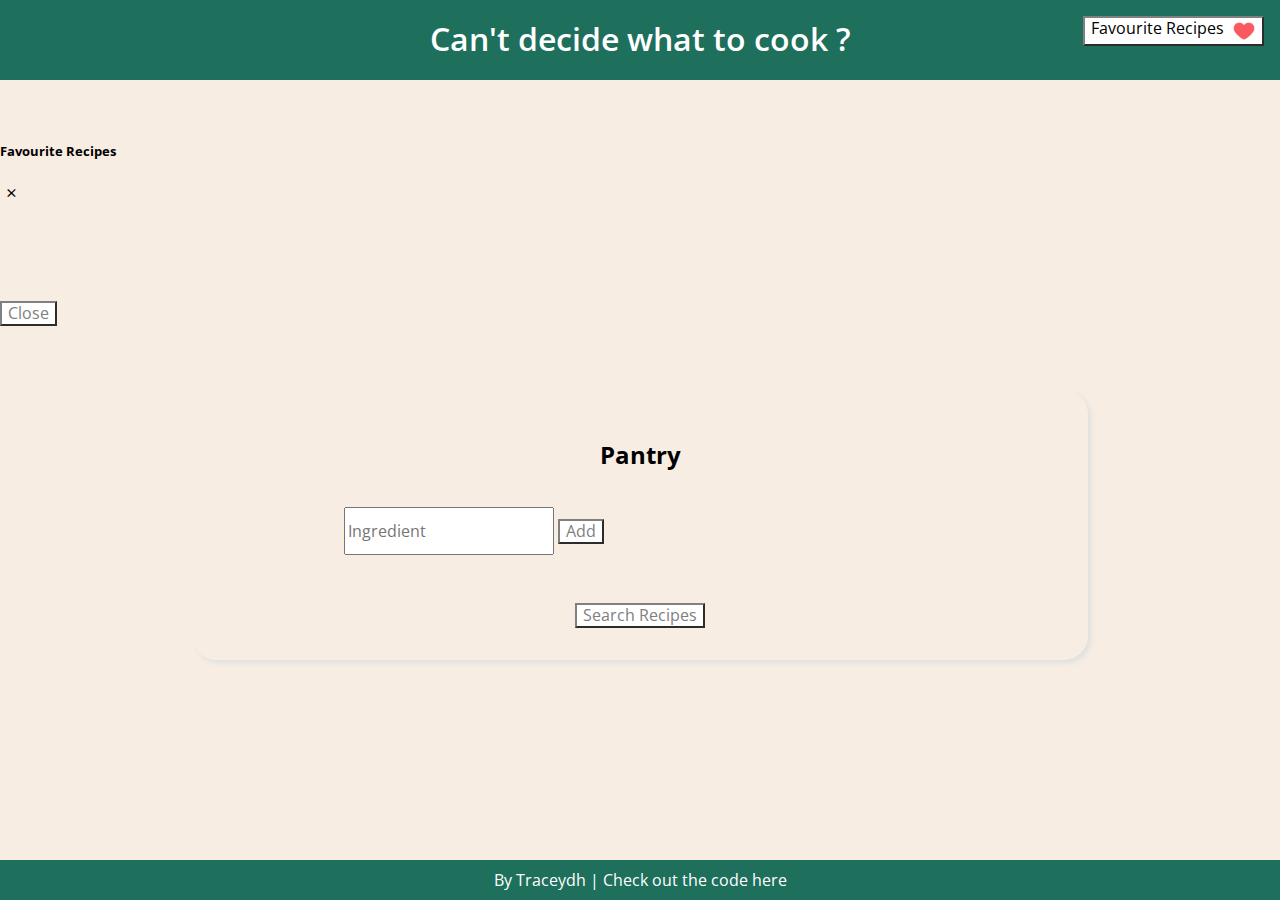
<file: index.html>
<!DOCTYPE html>

<html lang="en">
    <head>
        <meta charset="UTF-8">
        <meta name="description" content="Your description goes here">
        <meta name="keywords" content="one, two three">
        <meta name="viewport" content="width=device-width, initial-scale=1">

        <title> Recipe Generator </title>

        <script src="script.js" defer></script>

        <link rel="preconnect" href="https://fonts.googleapis.com">
        <link rel="preconnect" href="https://fonts.gstatic.com" crossorigin>
        <link href="https://fonts.googleapis.com/css2?family=Open+Sans:ital,wght@0,300;0,400;0,700;1,300&display=swap" rel="stylesheet">

        <!--Bootstrap-->
        <link href="https://cdn.jsdelivr.net/npm/bootstrap@5.2.0/dist/css/bootstrap.min.css" rel="stylesheet" integrity="sha384-gH2yIJqKdNHPEq0n4Mqa/HGKIhSkIHeL5AyhkYV8i59U5AR6csBvApHHNl/vI1Bx" crossorigin="anonymous">

        <link rel="stylesheet" type="text/css" href="normalise.css">
        <link rel="stylesheet" type="text/css" href="styles.css">
    </head>

    <body>
      <div class="page-container">
        <header>
          <h1>Can't decide what to cook ?</h1>
        </header>

        <!-- Button trigger modal -->
        <button id="btn" type="button" class="btn btn-primary fav btn-success" data-toggle="modal" data-target="#exampleModal">
            <div class="container">
                <div class="full-text"> Favourite Recipes</div>
                <img class="heart" src="images/heart.png">
            </div>
        </button>
        <section>
              <!-- Modal -->
              <div class="modal fade" id="exampleModal" tabindex="-1" aria-labelledby="exampleModalLabel" aria-hidden="true">
                <div class="modal-dialog modal-dialog-centered modal-xl" style="margin: 5% auto;">
                  <div class="modal-content">
                    <div class="modal-header">
                      <h5 class="modal-title" id="exampleModalLabel">Favourite Recipes</h5>
                      <button type="button" class="close btn-success" data-dismiss="modal" aria-label="Close">
                        <span aria-hidden="true">&times;</span>
                      </button>
                    </div>
                    <div class="modal-body" id="modal-width"></div>
                    <div class="modal-footer">
                      <button type="button" class="btn btn-secondary btn-success" data-dismiss="modal">Close</button>
                    </div>
                  </div>
                </div>
              </div>
        </section>

        <section class="card ingredient-container">
          <h2>Pantry</h2>
          <br>
            <div class="input-group mb-3 w-100">
                <input type="text" class="form-control" placeholder="Ingredient" aria-label="Recipient's username" aria-describedby="button-addon2" id="ingredient" name="ingredient">
                <button class="btn btn-outline-secondary btn-success" type="button" id="add">Add</button>
            </div>
            <div class="ingredients">

            </div>
            <button id="find" class="btn btn-outline-secondary btn-success">Search Recipes</button>
        </section>

        <section>
            <div id="recipes" class="recipe-container"></div>
        </section>

        <footer>
          <div>By Traceydh | Check out the code <a href="https://github.com/Traceydh/recipe-generator">here</a></div>
        </footer>

      </div>

      <!--Bootstrap -->
      <script src="https://code.jquery.com/jquery-3.2.1.slim.min.js" integrity="sha384-KJ3o2DKtIkvYIK3UENzmM7KCkRr/rE9/Qpg6aAZGJwFDMVNA/GpGFF93hXpG5KkN" crossorigin="anonymous"></script>
      <script src="https://cdnjs.cloudflare.com/ajax/libs/popper.js/1.12.3/umd/popper.min.js" integrity="sha384-vFJXuSJphROIrBnz7yo7oB41mKfc8JzQZiCq4NCceLEaO4IHwicKwpJf9c9IpFgh" crossorigin="anonymous"></script>
      <script src="https://maxcdn.bootstrapcdn.com/bootstrap/4.0.0-beta.2/js/bootstrap.min.js" integrity="sha384-alpBpkh1PFOepccYVYDB4do5UnbKysX5WZXm3XxPqe5iKTfUKjNkCk9SaVuEZflJ" crossorigin="anonymous"></script>

    </body>
</html>
</file>
<file: styles.css>
* {
    font-family: 'Open Sans', sans-serif;
    box-sizing: border-box;
}
:root {
    --dark: #1E6F5C;
    --green: #29BB89;
    --offwhite: #F8EDE3;
    --text: black;
    --shadow: #dfe0df;
    --textlight: white;
  }

body, .modal-content{
    background-color: var(--offwhite);
}

.input-group {
    max-width: 60%;
}

.card {
    border-radius: 1.5rem;
    box-shadow: 3px 3px 5px var(--shadow);
    text-align: center;
}

#recipes .card {
    width: 20rem;
    height: 30rem;
    padding: 2rem;
    transform: scale(1);
}

.card a {
    max-width: 70%;
    margin: 0 auto;
}

header {
    display: flex;
    justify-content: center;
    align-items: center;
    width: 100%;
    margin-bottom: 3rem;
    background-color: var(--dark);
    color: var(--textlight);
    text-align: center;
}

header h1 {
    font-weight: 600;
    font-size: 2rem;
}

.form-control {
    height: 3rem;
}

.recipe-container {
    display: flex;
    flex-wrap: wrap;
    gap: 3rem;
    justify-content: center;
    align-items: center;
    padding: 0 3rem 3rem 3rem;
    max-width: 70%;
    margin: 0 auto;
    position: relative;
}

.not-favourite {   
    position: absolute;
    right: 0.8rem;
    top: 0.7rem;
    width: 1.25rem;   
    content: url(images/love.png);
}

.favourite {
    position: absolute;
    right: 0.6rem;
    top: 0.5rem;
    width: 1.6rem;   
    content: url(images/heart.png);
    transition: 300ms;
}

.btn {
    background-color: white;
    border-color: grey;
    color: grey;
}

.ingredient-container {
    width: 70%;
    max-width: 60rem;
    margin: 0 auto;
    align-items: center;
    padding: 2rem;
    justify-content: space-around;
    margin-bottom: 3rem;
    border-radius: 
}

.ingredients {
    width: 100%;
    display: grid;
    grid-template-columns: repeat(auto-fit, minmax(12rem, 1fr));
    grid-template-rows: repeat(1, 1fr);
    gap: 2rem;
    justify-items: center;
    margin-top: 1rem;
    margin-bottom: 2rem;
}

.ingredient-card {
    background-color: var(--green);
    padding: 0.8rem 2rem; 
    border-radius: 0.9rem;
    text-align: center;
    position: relative;
}

.remove-button {
    border-style: none;
    border-radius: 0.9rem;
    background-color: rgba(0,0,0,0);
    position: absolute;
    right: 2px;
    top: 1.5px;
}

.remove-button:hover {
    color: rebeccapurple;
}

.btn:hover, .btn-outline-secondary:focus, #btn:focus {
    background-color: var(--green);
}


/*MODALLLL*/
.fav {
    color: var(--offwhite);
    position: absolute;
    top: 1rem;
    right: 1rem;
    color: black;
}

.container {
    display: flex;
    gap: 0.5rem;
}
.heart {
    height: 1.5rem;
}

.modal-body {
    display: flex;
    flex-wrap: wrap;
    padding: 3rem;
    gap: 2em;
    justify-content: space-around;
    align-items: center;
    width: 100%
}

.modal-dialog {
    margin: 10%;
}

.close {
    border-radius: 5px;
    background-color: transparent;
    font-size: 1.2rem;
    border-style: none;
}

.modal-body .card {
    padding: 2.5rem;
    gap: 0.25rem;
    display: flex;
    flex-direction: column;
    transform: scale(1);
    max-width: 20rem;
}

#recipes .card:hover, .modal-body .card:hover {
    transform: scale(1.03);
    transition: 500ms;
}

footer {
    display: flex;
    justify-content: center;
    align-items: center;
    background-color: var(--dark);
    color: var(--textlight);;
}

a {
    color: var(--textlight);
    text-decoration: none;
}

.page-container {
    position: relative;
    min-height: 100vh;
}

footer {
    position: absolute;
    bottom: 0;
    width: 100%;
    height: 2.5rem;            /* Footer height */
}

@media (max-width: 600px) {
    .recipe-container {
        width: 100vw;
        padding: 0;
        
    }
    #recipes .card {
        padding: 1.9rem;
        width: 100%;
    }

    .card h5 {
        font-size: 1rem;
        margin: -0.7rem 0 -0.2rem 0;
    }
    
    .card a {
        max-width: 100%;
        font-size: 1rem;
        margin: 0 auto;
    }
    
}

@media (max-width: 900px) {
    .full-text {
        display: none;
    }
    .fav {
        top: 0.5rem;
        right: 0.5rem;
        padding: 0.25rem 0;
    }
    
    header {
        padding: 1.2rem ;
    }
}
</file>
<file: normalise.css>
/*! normalize.css v8.0.1 | MIT License | github.com/necolas/normalize.css */

/* Document
   ========================================================================== */

/**
 * 1. Correct the line height in all browsers.
 * 2. Prevent adjustments of font size after orientation changes in iOS.
 */

 html {
    line-height: 1.15; /* 1 */
    -webkit-text-size-adjust: 100%; /* 2 */
  }
  
  /* Sections
     ========================================================================== */
  
  /**
   * Remove the margin in all browsers.
   */
  
  body {
    margin: 0;
  }
  
  /**
   * Render the `main` element consistently in IE.
   */
  
  main {
    display: block;
  }
  
  /**
   * Correct the font size and margin on `h1` elements within `section` and
   * `article` contexts in Chrome, Firefox, and Safari.
   */
  
  h1 {
    font-size: 2em;
    margin: 0.67em 0;
  }
  
  /* Grouping content
     ========================================================================== */
  
  /**
   * 1. Add the correct box sizing in Firefox.
   * 2. Show the overflow in Edge and IE.
   */
  
  hr {
    box-sizing: content-box; /* 1 */
    height: 0; /* 1 */
    overflow: visible; /* 2 */
  }
  
  /**
   * 1. Correct the inheritance and scaling of font size in all browsers.
   * 2. Correct the odd `em` font sizing in all browsers.
   */
  
  pre {
    font-family: monospace, monospace; /* 1 */
    font-size: 1em; /* 2 */
  }
  
  /* Text-level semantics
     ========================================================================== */
  
  /**
   * Remove the gray background on active links in IE 10.
   */
  
  a {
    background-color: transparent;
  }
  
  /**
   * 1. Remove the bottom border in Chrome 57-
   * 2. Add the correct text decoration in Chrome, Edge, IE, Opera, and Safari.
   */
  
  abbr[title] {
    border-bottom: none; /* 1 */
    text-decoration: underline; /* 2 */
    text-decoration: underline dotted; /* 2 */
  }
  
  /**
   * Add the correct font weight in Chrome, Edge, and Safari.
   */
  
  b,
  strong {
    font-weight: bolder;
  }
  
  /**
   * 1. Correct the inheritance and scaling of font size in all browsers.
   * 2. Correct the odd `em` font sizing in all browsers.
   */
  
  code,
  kbd,
  samp {
    font-family: monospace, monospace; /* 1 */
    font-size: 1em; /* 2 */
  }
  
  /**
   * Add the correct font size in all browsers.
   */
  
  small {
    font-size: 80%;
  }
  
  /**
   * Prevent `sub` and `sup` elements from affecting the line height in
   * all browsers.
   */
  
  sub,
  sup {
    font-size: 75%;
    line-height: 0;
    position: relative;
    vertical-align: baseline;
  }
  
  sub {
    bottom: -0.25em;
  }
  
  sup {
    top: -0.5em;
  }
  
  /* Embedded content
     ========================================================================== */
  
  /**
   * Remove the border on images inside links in IE 10.
   */
  
  img {
    border-style: none;
  }
  
  /* Forms
     ========================================================================== */
  
  /**
   * 1. Change the font styles in all browsers.
   * 2. Remove the margin in Firefox and Safari.
   */
  
  button,
  input,
  optgroup,
  select,
  textarea {
    font-family: inherit; /* 1 */
    font-size: 100%; /* 1 */
    line-height: 1.15; /* 1 */
    margin: 0; /* 2 */
  }
  
  /**
   * Show the overflow in IE.
   * 1. Show the overflow in Edge.
   */
  
  button,
  input { /* 1 */
    overflow: visible;
  }
  
  /**
   * Remove the inheritance of text transform in Edge, Firefox, and IE.
   * 1. Remove the inheritance of text transform in Firefox.
   */
  
  button,
  select { /* 1 */
    text-transform: none;
  }
  
  /**
   * Correct the inability to style clickable types in iOS and Safari.
   */
  
  button,
  [type="button"],
  [type="reset"],
  [type="submit"] {
    -webkit-appearance: button;
  }
  
  /**
   * Remove the inner border and padding in Firefox.
   */
  
  button::-moz-focus-inner,
  [type="button"]::-moz-focus-inner,
  [type="reset"]::-moz-focus-inner,
  [type="submit"]::-moz-focus-inner {
    border-style: none;
    padding: 0;
  }
  
  /**
   * Restore the focus styles unset by the previous rule.
   */
  
  button:-moz-focusring,
  [type="button"]:-moz-focusring,
  [type="reset"]:-moz-focusring,
  [type="submit"]:-moz-focusring {
    outline: 1px dotted ButtonText;
  }
  
  /**
   * Correct the padding in Firefox.
   */
  
  fieldset {
    padding: 0.35em 0.75em 0.625em;
  }
  
  /**
   * 1. Correct the text wrapping in Edge and IE.
   * 2. Correct the color inheritance from `fieldset` elements in IE.
   * 3. Remove the padding so developers are not caught out when they zero out
   *    `fieldset` elements in all browsers.
   */
  
  legend {
    box-sizing: border-box; /* 1 */
    color: inherit; /* 2 */
    display: table; /* 1 */
    max-width: 100%; /* 1 */
    padding: 0; /* 3 */
    white-space: normal; /* 1 */
  }
  
  /**
   * Add the correct vertical alignment in Chrome, Firefox, and Opera.
   */
  
  progress {
    vertical-align: baseline;
  }
  
  /**
   * Remove the default vertical scrollbar in IE 10+.
   */
  
  textarea {
    overflow: auto;
  }
  
  /**
   * 1. Add the correct box sizing in IE 10.
   * 2. Remove the padding in IE 10.
   */
  
  [type="checkbox"],
  [type="radio"] {
    box-sizing: border-box; /* 1 */
    padding: 0; /* 2 */
  }
  
  /**
   * Correct the cursor style of increment and decrement buttons in Chrome.
   */
  
  [type="number"]::-webkit-inner-spin-button,
  [type="number"]::-webkit-outer-spin-button {
    height: auto;
  }
  
  /**
   * 1. Correct the odd appearance in Chrome and Safari.
   * 2. Correct the outline style in Safari.
   */
  
  [type="search"] {
    -webkit-appearance: textfield; /* 1 */
    outline-offset: -2px; /* 2 */
  }
  
  /**
   * Remove the inner padding in Chrome and Safari on macOS.
   */
  
  [type="search"]::-webkit-search-decoration {
    -webkit-appearance: none;
  }
  
  /**
   * 1. Correct the inability to style clickable types in iOS and Safari.
   * 2. Change font properties to `inherit` in Safari.
   */
  
  ::-webkit-file-upload-button {
    -webkit-appearance: button; /* 1 */
    font: inherit; /* 2 */
  }
  
  /* Interactive
     ========================================================================== */
  
  /*
   * Add the correct display in Edge, IE 10+, and Firefox.
   */
  
  details {
    display: block;
  }
  
  /*
   * Add the correct display in all browsers.
   */
  
  summary {
    display: list-item;
  }
  
  /* Misc
     ========================================================================== */
  
  /**
   * Add the correct display in IE 10+.
   */
  
  template {
    display: none;
  }
  
  /**
   * Add the correct display in IE 10.
   */
  
  [hidden] {
    display: none;
  }
</file>
